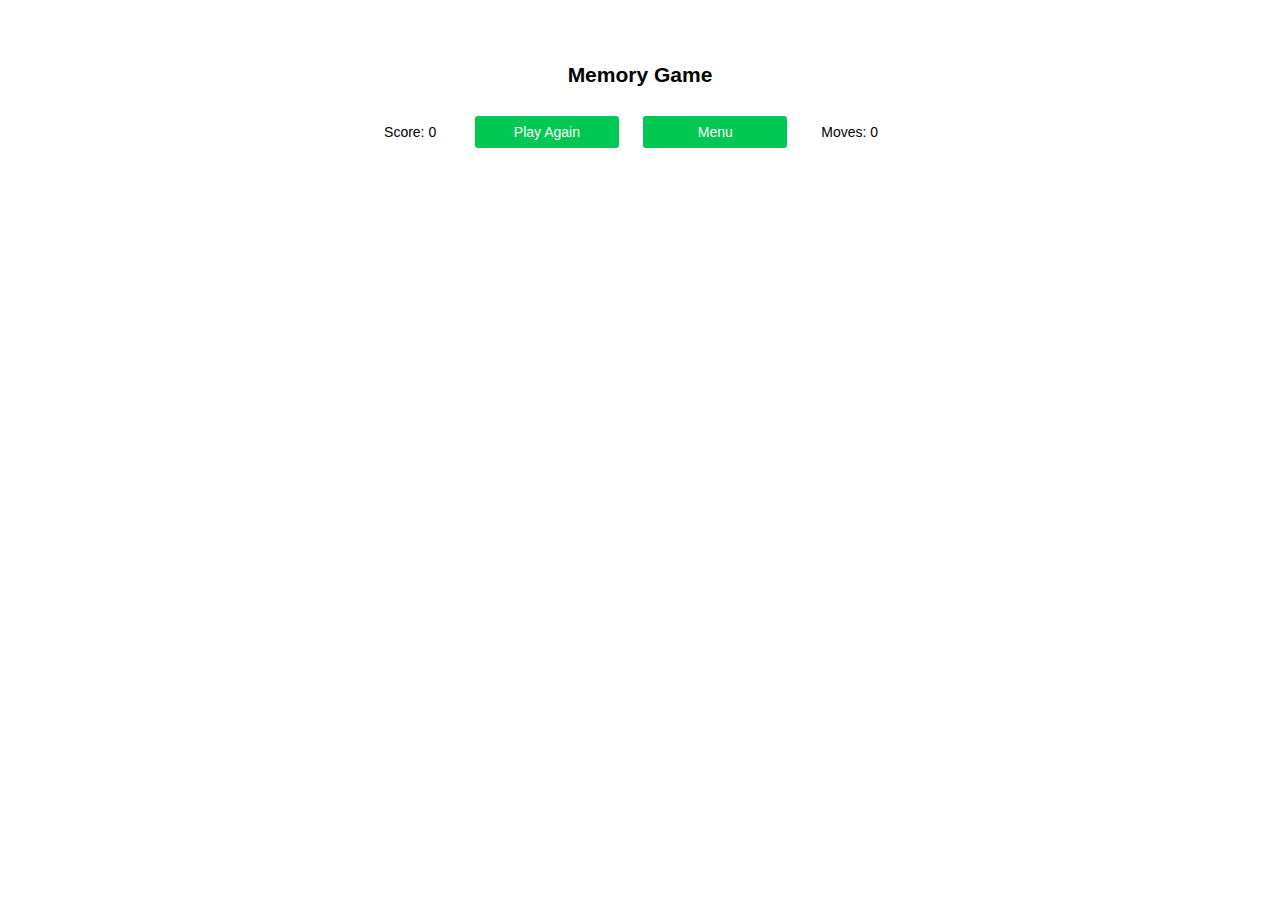
<file: game.html>
<!DOCTYPE html>
<html>
<head lang="en">
    <meta charset="UTF-8">
    <title>Memory Game</title>
    <link rel="stylesheet" type="text/css" href="style.css">
    <script src="https://code.jquery.com/jquery-3.1.0.min.js"></script>
    <script src="app.js"></script>
    <meta name="viewport" content="width=device-width, initial-scale=1">
</head>
<body>
    <header><h2>Memory Game</h2></header>
    <nav>
        <div class="statistics">
            <div id="result">
                <p>Score: <span id="score">0</span></p>
            </div>

            <a href="game.html"><div id="play-again-btn" class="button">Play Again</div></a>
            <a href="index.html"><div id="menu-btn" class="button">Menu</div></a>
            <div id="moves">
                <p>Moves: <span id="counter">0</span></p>
            </div>
        </div>

    </nav>
    <div class="board">

    </div>
</body>

<script>
    $(document).ready(function() {
        Game.init();
        Game.createGame();
    });
</script>
</html>
</file>
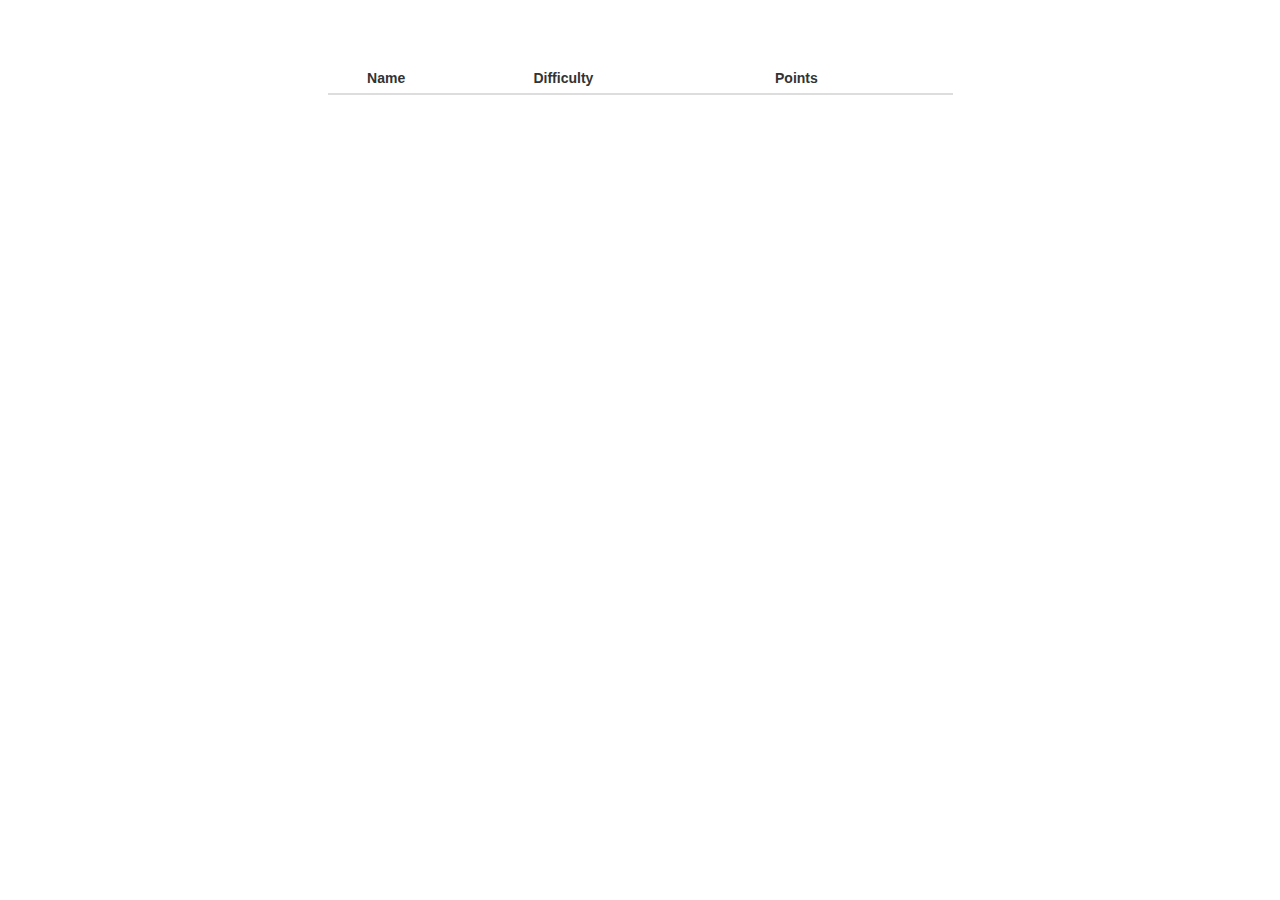
<file: highscores.html>
<!DOCTYPE html>
<html>
<head lang="en">
    <meta charset="UTF-8">
    <title>Memory Game</title>
    <script src="http://ajax.googleapis.com/ajax/libs/jquery/2.1.3/jquery.min.js"></script>
    <script src="js/app.js"></script>
    <link rel="stylesheet" href="https://maxcdn.bootstrapcdn.com/bootstrap/3.3.7/css/bootstrap.min.css">
    <link href="css/style.css" rel="stylesheet" />
    <meta name="viewport" content="width=device-width, initial-scale=1">
</head>

<body>
<div class="row">

    <div class="col-md-offset-3 col-md-6">
        <div class="table-responsive">
            <table class="table table-condensed">
                <thead>
                    <tr>
                        <th></th>
                        <th>Name</th>
                        <th>Difficulty</th>
                        <th>Points</th>
                    </tr>
                </thead>
                <tbody>

                </tbody>
            </table>
        </div>
    </div>
</div>
<script>
    $(document).ready(function() {
        Highscores.load();
    });
</script>
</body>
</html>
</file>
<file: style.css>
html, body {
    font-family: Trebuchet MS, Trebuchet, Arial, sans-serif;
    font-size: 14px;
}

/* Menu */
#menu{
    border:3px solid blue;
    text-align: center;
    width:30%;
    position: absolute;
    top: 30%;
    left: 35%;
}

#difficulty{
    margin-top: 5%;
}

#difficulty > a div.btn{
    width: 20%;
}

#highscores{
    width: 70%;
    margin: 3% auto;
}

/* Game */
.board, nav{
    width:90%;
    margin: 0 auto;
}

.statistics{
    width:45%;
    margin: 2% auto;
}

#play-again-btn, #menu-btn{
    width: 25%;
    padding: 8px;
    border-radius: 3px;
    background-color: #00C853;
    text-align: center;
    color: white;
    cursor: pointer;
    display: inline-block;
    margin-left: 2%;
    margin-right: 2%;
}

header{
    text-align: center;
    font-weight: bold;
    margin-top: 5%;
}

.board > div.row{
    width:45%;
    margin: 0 auto;
}
#moves, #result {
    width: 15%;
    display: inline-block;
}

#moves {
    text-align: right;
}

.card, .card-checked{
    display: inline-block;
    margin: 1%;
    border: 1px solid black;
    box-shadow: 3px 3px 5px grey;
    cursor: pointer;
    width: 75px;
    height: 112px;

}

/* Large Devices, Wide Screens */
@media only screen and (max-width : 1200px) {
    #difficulty > a div.btn{
        width: 25%;
    }

}

/* Medium Devices, Desktops */
@media only screen and (max-width : 992px) {
    #menu {
        width: 40%;
        position: absolute;
        left: 30%;
    }
    #difficulty > a div.btn{
        width: 25%;
    }
}

/* Small Devices, Tablets */
@media only screen and (max-width : 768px) {
    #menu {
        width: 60%;
        position: absolute;
        left: 20%;
    }


}
/* Extra Small Devices, Phones */
@media only screen and (max-width : 480px) {
    #menu{
        width: 80%;
        position: absolute;
        top: 10%;
        left: 10%;
    }

    #highscores, #difficulty > a div.btn{
        display: block;
        margin: 10px auto;
        width: 60%;
    }
}
</file>
<file: css/style.css>
html, body {
    font-family: Trebuchet MS, Trebuchet, Arial, sans-serif;
    font-size: 14px;
}


/***************************/
/********* MENU ***********/
/**************************/

#menu{
    border:3px solid blue;
    text-align: center;
    width:30%;
    position: absolute;
    top: 30%;
    left: 35%;
}

#difficulty{
    margin-top: 5%;
}

#difficulty > a div.btn{
    width: 20%;
}

#highscores{
    width: 70%;
    margin: 3% auto;
}



/***************************/
/********* GAME ***********/
/**************************/

.board, nav{
    width:90%;
    margin: 0 auto;
}

.statistics{
    /* 75px card width and 15px of left margin times 6(number of cards in row) and 10px extra */
    width:calc((90px*6) + 10px );
    margin: 2% auto;
}

#buttons{
    width: 65%;
    display: inline-block;
}

#play-again-btn, #menu-btn{
    width: 40%;
    padding: 8px;
    border-radius: 3px;
    background-color: #00C853;
    text-align: center;
    color: white;
    cursor: pointer;
    display: inline-block;
    margin-left: 2%;
    margin-right: 2%;
}

header{
    text-align: center;
    font-weight: bold;
    margin-top: 5%;
}

#moves, #result {
    width: 15%;
    display: inline-block;
}

#moves{
    text-align: right;
}

#result{
    margin-left: 15px;
}

#moves, #menu-btn{
    float: right;
}


.wrapper{
    display: flex;
    flex-direction: column;
    justify-content: center;
    align-items: center;
}

.card, .card-checked {
    margin-left: 15px;
    margin-top: 10px;
    width: 75px;
    height: 112px;
    box-shadow: 3px 3px 5px grey;
    cursor: pointer;
    border: 1px solid black;
    display: inline-block;
}

/***************************/
/******* HIGHSCORES *******/
/**************************/

.table{
    margin-top:10%;
}

/* Large Devices, Wide Screens */
@media only screen and (max-width : 1200px) {
    /* Menu */
    #difficulty > a div.btn{
        width: 25%;
    }
}

/* Medium Devices, Desktops */
@media only screen and (max-width : 992px) {
    /* Menu */
    #menu {
        width: 40%;
        position: absolute;
        left: 30%;
    }
    #difficulty > a div.btn{
        width: 25%;
    }
}

@media screen and (max-width: 650px) {
    /* Menu */
    #menu {
        width: 60%;
        position: absolute;
        left: 20%;
    }

    #difficulty > a div.btn{
        width: 25%;
    }


    /* Game */
    .wrapper{
        flex-direction: row;
    }

    .wrapper > div.row{
        width: 20%;
    }

    .statistics{
        width:80%;
    }

    #buttons{
        width: 100%;
        display: block;
    }

    #play-again-btn, #menu-btn{
        width: 35%;
    }

    #menu-btn{
        float: right;
        margin-right: 0px;
    }

    #moves, #result {
        width:30%;
    }
    #play-again-btn{
        margin-left: 15px;
    }

}

@media screen and (max-width: 520px) {
    /* Menu */
    #menu{
        width: 80%;
        position: absolute;
        top: 10%;
        left: 10%;
    }

    #highscores, #difficulty > a div.btn{
        display: block;
        margin: 10px auto;
        width: 60%;
    }

    /* Game */
    .wrapper > div.row{
        width: 30%;
    }

    .statistics{
        width:100%;
    }


    #play-again-btn, #result{
        margin-left: 0px;
    }

    .card, .card-checked{
        margin-left: 10px;
    }
}

@media screen and (max-width: 350px) {
    /* Game */
    .wrapper > div.row{
        width: 33%;
    }

    nav{
        width:100%;
    }

    .board{
        width: 100%;
    }

    .card, .card-checked{
        margin-left: 5px;
    }

}
</file>
